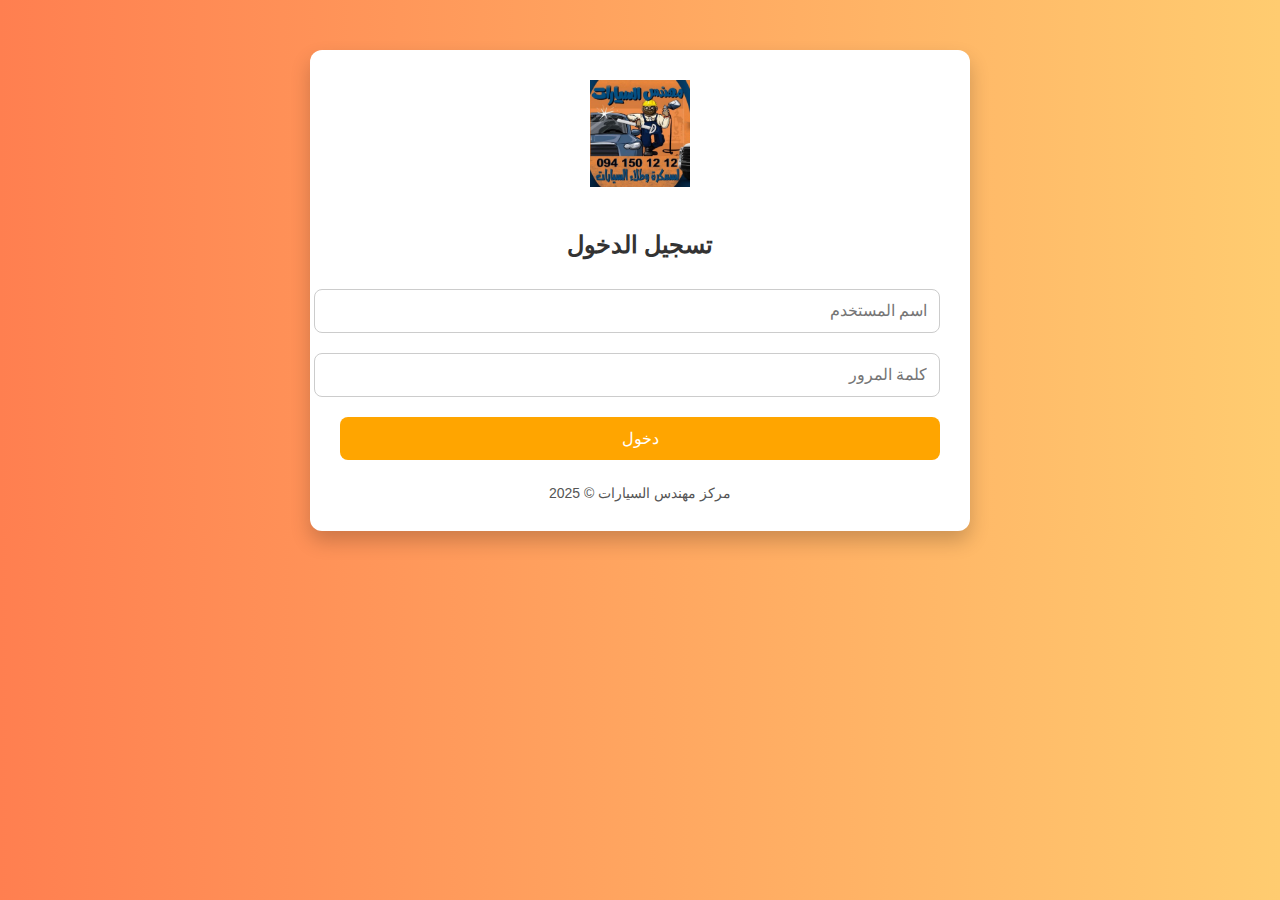
<file: index.html>
<!DOCTYPE html>
<html lang="ar" dir="rtl">
<head>
  <meta charset="UTF-8">
  <meta name="viewport" content="width=device-width, initial-scale=1">
  <title>تسجيل الدخول - مركز مهندس السيارات</title>
  <link rel="stylesheet" href="style.css">
</head>
<body>
  <div class="login-container">
    <img src="logo.png" alt="شعار المركز" style="width:100px; margin-bottom: 20px;">
    <h2>تسجيل الدخول</h2>
    <form onsubmit="return login(event)">
      <input type="text" id="username" placeholder="اسم المستخدم" required>
      <input type="password" id="password" placeholder="كلمة المرور" required>
      <button type="submit">دخول</button>
    </form>
    <div class="footer">مركز مهندس السيارات © 2025</div>
  </div>
  <script src="script.js"></script>
</body>
</html>
</file>
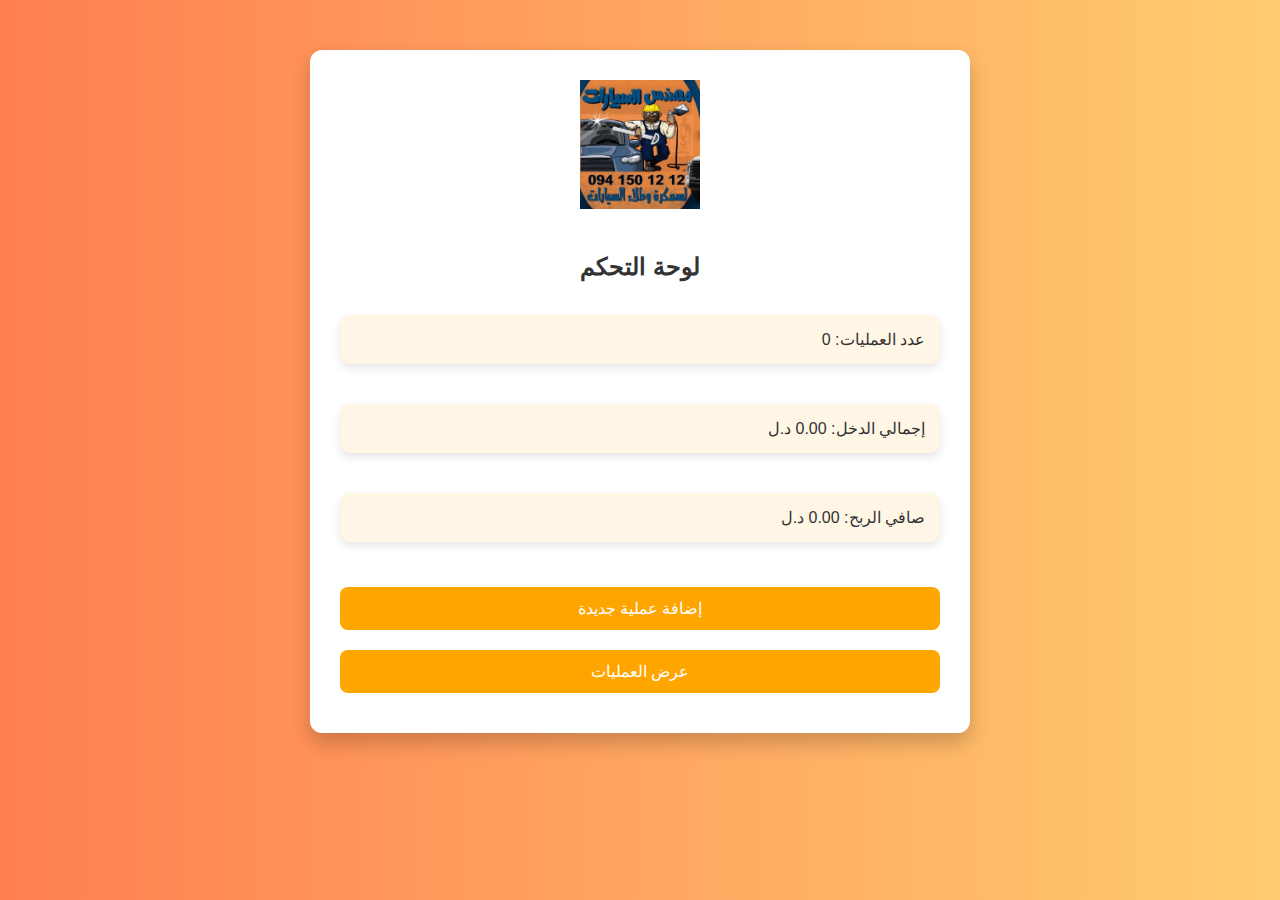
<file: dashboard.html>
<!DOCTYPE html>
<html lang="ar" dir="rtl">
<head>
  <meta charset="UTF-8">
  <meta name="viewport" content="width=device-width, initial-scale=1">
  <title>مركز مهندس السيارات</title>
  <link rel="stylesheet" href="style.css">
</head>
<body>
  <div class="dashboard">
    <img src="logo.png" alt="شعار المركز" style="width:120px; margin-bottom:20px;">
    <h2>لوحة التحكم</h2>
    <div class="stats">
      <div class="card">عدد العمليات: <span id="operationCount">0</span></div>
      <div class="card">إجمالي الدخل: <span id="totalCost">0</span> د.ل</div>
      <div class="card">صافي الربح: <span id="profit">0</span> د.ل</div>
    </div>
    <div class="buttons">
      <button onclick="showAddForm()">إضافة عملية جديدة</button>
      <button onclick="showOperations()">عرض العمليات</button>
    </div>

    <div id="addForm" class="form-section" style="display:none;">
      <h3>إضافة عملية</h3>
      <input type="text" id="name" placeholder="اسم العميل">
      <input type="text" id="carType" placeholder="نوع السيارة">
      <input type="text" id="operationType" placeholder="نوع العملية">
      <input type="text" id="phone" placeholder="رقم الهاتف">
      <select id="status">
        <option value="قيد التنفيذ">قيد التنفيذ</option>
        <option value="مكتملة">مكتملة</option>
      </select>
      <input type="number" id="operationCost" placeholder="تكلفة العملية">
      <input type="number" id="materialCost" placeholder="تكلفة المواد">
      <input type="number" id="laborCost" placeholder="تكلفة اليد العاملة">
      <button onclick="addOperation()">حفظ العملية</button>
      <button onclick="goBack()">رجوع</button>
    </div>

    <div id="operationsList" class="form-section" style="display:none;">
      <h3>كل العمليات</h3>
      <input type="text" id="searchInput" oninput="searchOperations()" placeholder="ابحث عن اسم أو رقم...">
      <div id="cardsContainer"></div>
      <button onclick="goBack()">رجوع</button>
    </div>
  </div>
  <script src="script.js"></script>
</body>
</html>
</file>
<file: style.css>
body {
  font-family: 'Cairo', sans-serif;
  margin: 0;
  padding: 0;
  background: linear-gradient(to left, #ffcc70, #ff7f50);
  direction: rtl;
  color: #333;
}
.login-container, .dashboard {
  max-width: 600px;
  margin: auto;
  padding: 30px;
  background: white;
  border-radius: 12px;
  margin-top: 50px;
  box-shadow: 0 10px 20px rgba(0,0,0,0.2);
  text-align: center;
}
input, select, button {
  width: 100%;
  padding: 12px;
  margin: 10px 0;
  border-radius: 8px;
  border: 1px solid #ccc;
  font-size: 16px;
}
button {
  background-color: #ffa500;
  color: white;
  border: none;
  transition: all 0.3s ease-in-out;
}
button:hover {
  background-color: #ff8c00;
  transform: scale(1.03);
}
.card {
  background: #fff6e5;
  padding: 15px;
  border-radius: 10px;
  margin: 15px 0;
  box-shadow: 0 4px 8px rgba(0,0,0,0.1);
  text-align: right;
}
.footer {
  margin-top: 15px;
  color: #555;
  font-size: 14px;
  text-align: center;
}
.stats {
  display: flex;
  flex-direction: column;
  gap: 10px;
  margin-bottom: 20px;
}
.form-section {
  text-align: right;
}
</file>
